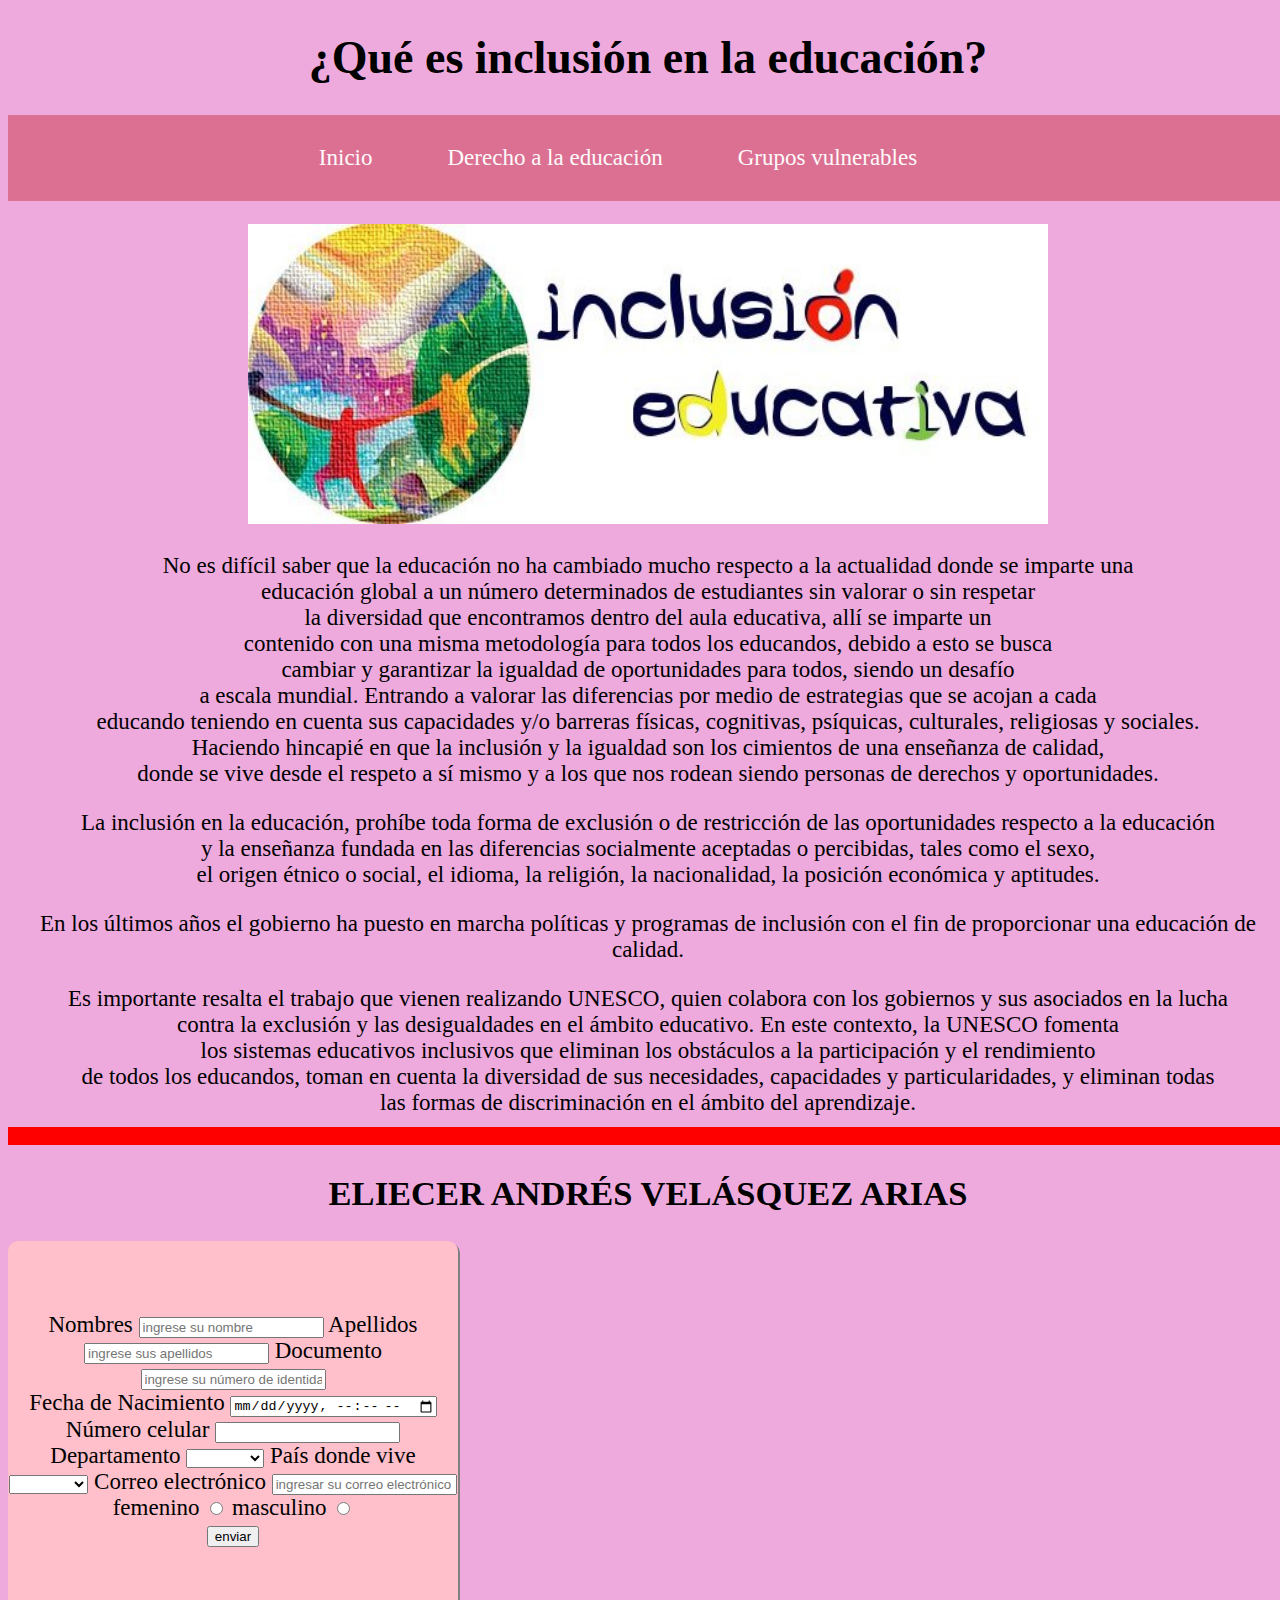
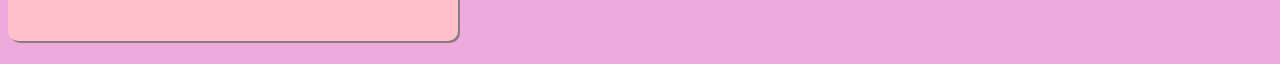
<file: index.html>
<!DOCTYPE html>
<html lang="es">
<head>
    <meta charset="UTF-8">
    <meta http-equiv="X-UA-Compatible" content="IE=edge">
    <meta name="Andrés Velásquez" content=""width=device-width, initial-scale=1.0>
    <title>Proyecto Final unidad 1</title>
    <meta name="viewport" content="width=device-width, user-scalable= yes,initial-scale=1.0,maximun-scale=3.0, maximun-scale=1.0">
<link rel="stylesheet" href="./css/estilos.css">


</head>
<h1>¿Qué es inclusión en la educación?</h1>


<body>
<header class="pagina_inicio">

    <ul class="menu" id="menu">
        <li class="menu__item"><a href="#" class="menu__link menu__link--select">Inicio</a></li>
        <li class="menu__item"><a href="Derecho.html" class="menu__link">Derecho a la educación</a></li>
        <li class="menu__item"><a href="Grupos.html" class="menu__link">Grupos vulnerables</a></li>
        <li class="menu__item"><a href="" class="menu__link"></a></li>
    </ul>  
   </header>  
    <p>
        <img src="./imagenes/inclusioneducativa1.jpg" alt="inclusión"onclick="nombreSitioWeb()"width="800px" height="300px">

 
        
<p class="body-parrafo">
    <header class="body-parrafo">
    No es difícil saber que la educación no ha cambiado mucho respecto a la actualidad donde se imparte una <br> educación global a un número determinados de estudiantes sin valorar o sin respetar <br>la diversidad que encontramos dentro del aula educativa, allí se imparte un <br>contenido con una misma metodología para todos los educandos, debido a esto se busca<br> cambiar y garantizar la igualdad de oportunidades para todos, siendo un desafío <br>a escala mundial. Entrando a valorar las diferencias por medio de estrategias que se acojan a cada<br> educando teniendo en cuenta sus capacidades y/o barreras físicas, cognitivas, psíquicas, culturales, religiosas y sociales. <br>Haciendo hincapié en que la inclusión y la igualdad son los cimientos de una enseñanza de calidad, <br>donde se vive desde el respeto a sí mismo y a los que nos rodean siendo personas de derechos y oportunidades. 
    <br>
    <p></p>
    La inclusión en la educación, prohíbe toda forma de exclusión o de restricción de las oportunidades respecto a la educación<br> y la enseñanza fundada en las diferencias socialmente aceptadas o percibidas, tales como el sexo, <br>el origen étnico o social, el idioma, la religión, la nacionalidad, la posición económica y aptitudes.
     <br>
     <p></p>
    En los últimos años el gobierno ha puesto en marcha políticas y programas de inclusión con el fin de proporcionar una educación de calidad.
     <br>
     <p></p>
    Es importante resalta el trabajo que vienen realizando UNESCO, quien colabora con los gobiernos y sus asociados en la lucha <br>contra la exclusión y las desigualdades en el ámbito educativo. En este contexto, la UNESCO fomenta<br> los sistemas educativos inclusivos que eliminan los obstáculos a la participación y el rendimiento <br>de todos los educandos, toman en cuenta la diversidad de sus necesidades, capacidades y particularidades, y eliminan todas <br>las formas de discriminación en el ámbito del aprendizaje.
     <br>
    </header>

     <hr size="20px" color="red">
</p>
<MAIN>
<footer class="main-footer">
    <div class="container container--flex">
        <div class="column column--50">
    <h2 class="column__title">ELIECER ANDRÉS VELÁSQUEZ ARIAS </h2> </pre>       <p class="column__txt">
        </div>
        <div class="column column--50">

<body></body>
    
    <!--FORMULARIOS-->

    <form action="">
     <clase="" onclick="return confirmacion()"

    <label for="">Nombres
        <input type="text"placeholder="ingrese su nombre"required> 
            </label>
            <label for="">Apellidos
        <input type="text"placeholder="ingrese sus apellidos">
            </label>
    <label for="">Documento
        <input type="text"placeholder="ingrese su número de identidad">
<br>
<label for="">Fecha de Nacimiento 
    <input type="datetime-local">
</label>
<br>
<label for="">Número celular
    <input type="tel" maxlength="10" >   
 </label>

<br>
<label for=""> Departamento
<select name="Departamento" id="Departamento">
    <option value=""></option>
    <option value="Antioquia">Antioquia</option>
    <option value="Cauca">Cauca</option>
    <option value="Chocó">Chocó</option>
     </select>  
    </label>  

  <label for="">País donde vive
    <select name="paises" id="paises">
        <option value=""></option>
        <option value="Colombia">Colombia</option>
        <option value="Mexico">mejico</option>
        <option value="Peru">Peru</option>
         </select>  
  </label>  

<label for="">Correo electrónico
    <input type="email"placeholder="ingresar su correo electrónico">

</label>
  <br>
  femenino
  <input type="radio"value="f" name="genero">

  masculino
  <input type="radio"value="m" name="genero">
  <br>
<button>enviar</button>
<p class="column__txt"></p>



        </div>
    </div>
</footer>

 <pre></pre> 

</div>
   
<script src="js/script.js"></script>
</body>
</html>
</file>
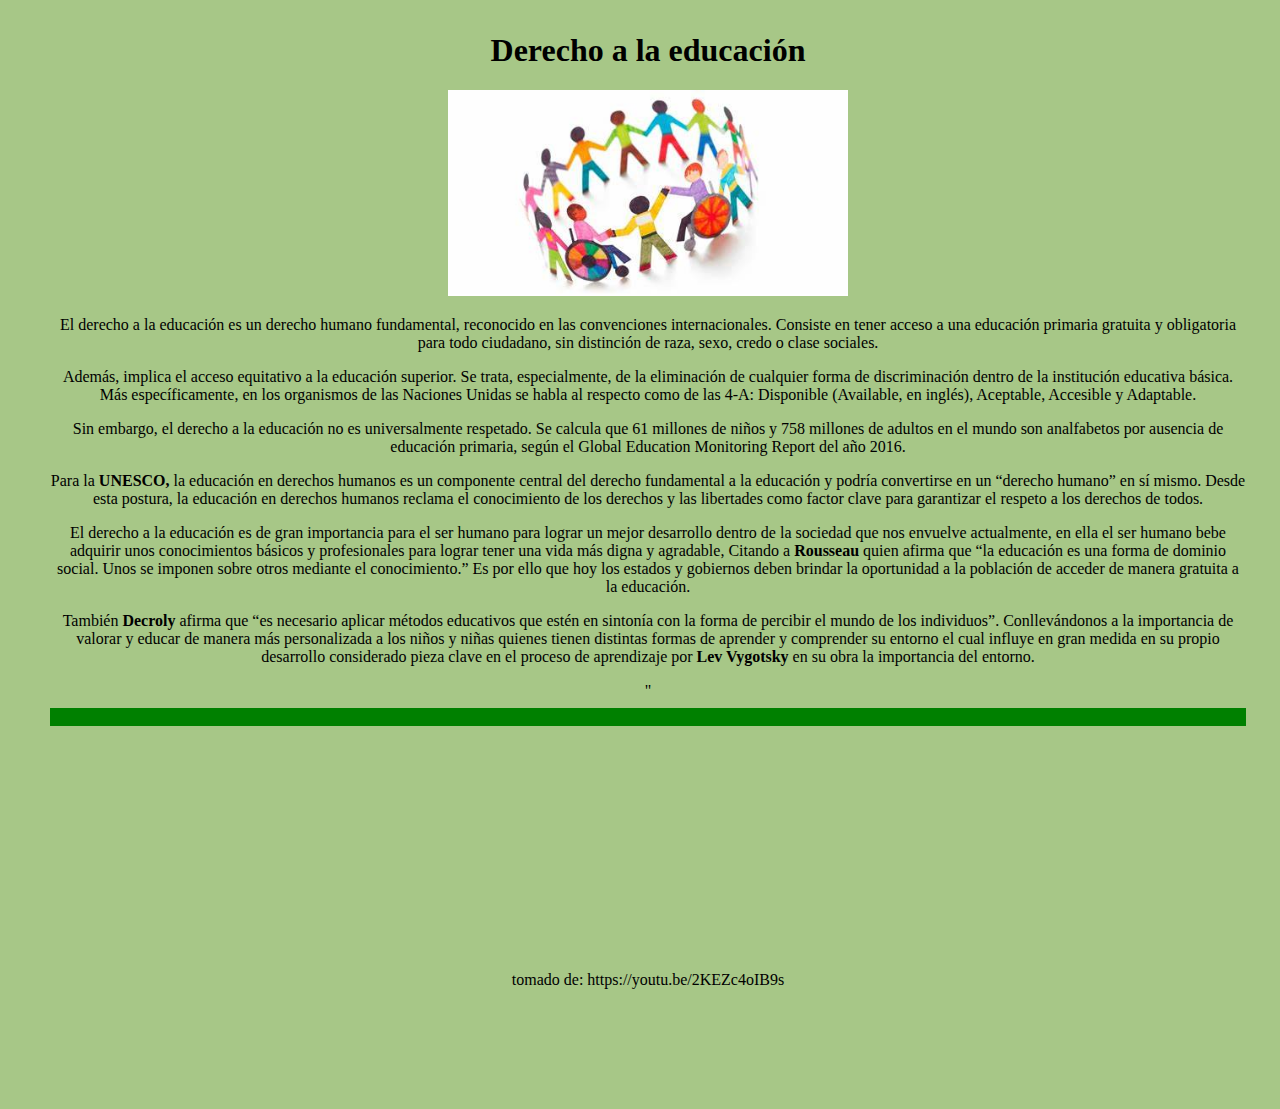
<file: derecho.html>
<!DOCTYPE html>
<html lang="es">
<head>
    <meta charset="UTF-8">
    <meta http-equiv="X-UA-Compatible" content="IE=edge">
    <meta name="viewport" content="width=device-width, initial-scale=1.0">
    <title>Derecho a la Educación</title>
<link rel="stylesheet" href="css/derechostyle.css">

</head>
<body>
<header class="imagen">
    
    <H1>Derecho a la educación</H1>
    <img  src="./imagenes/inclusión 2.jpg" alt="600px"width="400px">
    </header>
    <p>
        El derecho a la educación es un derecho humano fundamental, reconocido en las convenciones internacionales. Consiste en tener acceso a una educación primaria gratuita y obligatoria para todo ciudadano, sin distinción de raza, sexo, credo o clase sociales.
        <p></p>
        Además, implica el acceso equitativo a la educación superior. Se trata, especialmente, de la eliminación de cualquier forma de discriminación dentro de la institución educativa básica. Más específicamente, en los organismos de las Naciones Unidas se habla al respecto como de las 4-A: Disponible (Available, en inglés), Aceptable, Accesible y Adaptable.
        
         <p></p>
        Sin embargo, el derecho a la educación no es universalmente respetado. Se calcula que 61 millones de niños y 758 millones de adultos en el mundo son analfabetos por ausencia de educación primaria, según el Global Education Monitoring Report del año 2016. 
        <p></p>
        Para la <strong>UNESCO,</strong> la educación en derechos 
humanos es un componente central del derecho fundamental a la educación y podría 
convertirse en un “derecho humano” en sí 
mismo. Desde esta postura, la educación en 
derechos humanos reclama el conocimiento 
de los derechos y las libertades como factor 
clave para garantizar el respeto a los derechos 
de todos.
<p></p>
 El derecho a la educación es de gran importancia para el ser humano para lograr un mejor desarrollo dentro de la sociedad que nos envuelve actualmente, en ella el ser humano bebe adquirir unos conocimientos básicos y profesionales para lograr tener una vida más digna y agradable, Citando a <strong>Rousseau</strong> quien afirma que “la educación es una forma de dominio social. Unos se imponen sobre otros mediante el conocimiento.” Es por ello que hoy los estados y gobiernos deben brindar la oportunidad a la población de acceder de manera gratuita a la educación.
 <p></p>
También <strong>Decroly</strong> afirma que “es necesario aplicar métodos educativos que estén en sintonía con la forma de percibir el mundo de los individuos”. Conllevándonos a la importancia de valorar y educar de manera más personalizada a los niños y niñas quienes tienen distintas formas de aprender y comprender su entorno el cual influye en gran medida en su propio desarrollo considerado pieza clave en el proceso de aprendizaje por <strong>Lev Vygotsky</strong> en su obra la importancia del entorno. <br>    
    </p>"
<hr size="20px"color="green">
    <iframe width="570" height="233" src="https://www.youtube.com/embed/2KEZc4oIB9s" title="YouTube video player" frameborder="0" allow="accelerometer; autoplay; clipboard-write; encrypted-media; gyroscope; picture-in-picture" allowfullscreen></iframe> <br>
    tomado de: https://youtu.be/2KEZc4oIB9s

    <script src="js/script.js"></script>
    
</body>
</html>
</file>
<file: css/estilos.css>
* {
    box-sizing: border-box;

}
body{
width: 100%;
height: 110%;
z-index: index 102;
background: #eeaadd;
font-size: 23px;
font-family: Georgia, 'Times New Roman', Times, serif;
text-align: center;
margin-top: -8;

}


form{
    text-align: center;
width: 450px;
height: 400px;
background:pink;
box-shadow: 2px 2px gray;
border-radius: 10px;
display: flex;
flex-direction: column;
justify-content: space-around;
align-items: center;
text-align: center;
}
.pagina_inicio{
width: 100%;
height: 110%;
z-index: 101;
background: palevioletred;
font-size: 23px;
font-family: Georgia, 'Times New Roman', Times, serif;
text-align: center;
margin-top: -8;

}
.menu{
  padding: 0; 
  margin: 0; 
  list-style: none;
  display: inline-flex;
}
.menu li{
    padding: 15px;
    padding-left: 30px;

}
.menu li a:hover{
    color: purple;
    text-decoration: overline;
    }

.menu li a {
    display: block;
    padding: 15px;
    text-decoration: none;
    color: snow;
}
</file>
<file: css/derechostyle.css>
*{
    box-sizing: border-box;
}
body{
    background-color: rgb(167, 199, 135);
    text-align: center;
    border-radius: 520px;
    border-radius: 80;
    margin-right: 34px;
    margin-top: 32px ;
    margin-bottom: 120px;
    margin-left: 50px;
    

} 
.image {
    width: 450px;
    height: 360px;
    border-color: red;
    border-left: red;
    border-style: none;
    border-radius: 50;

}
</file>
